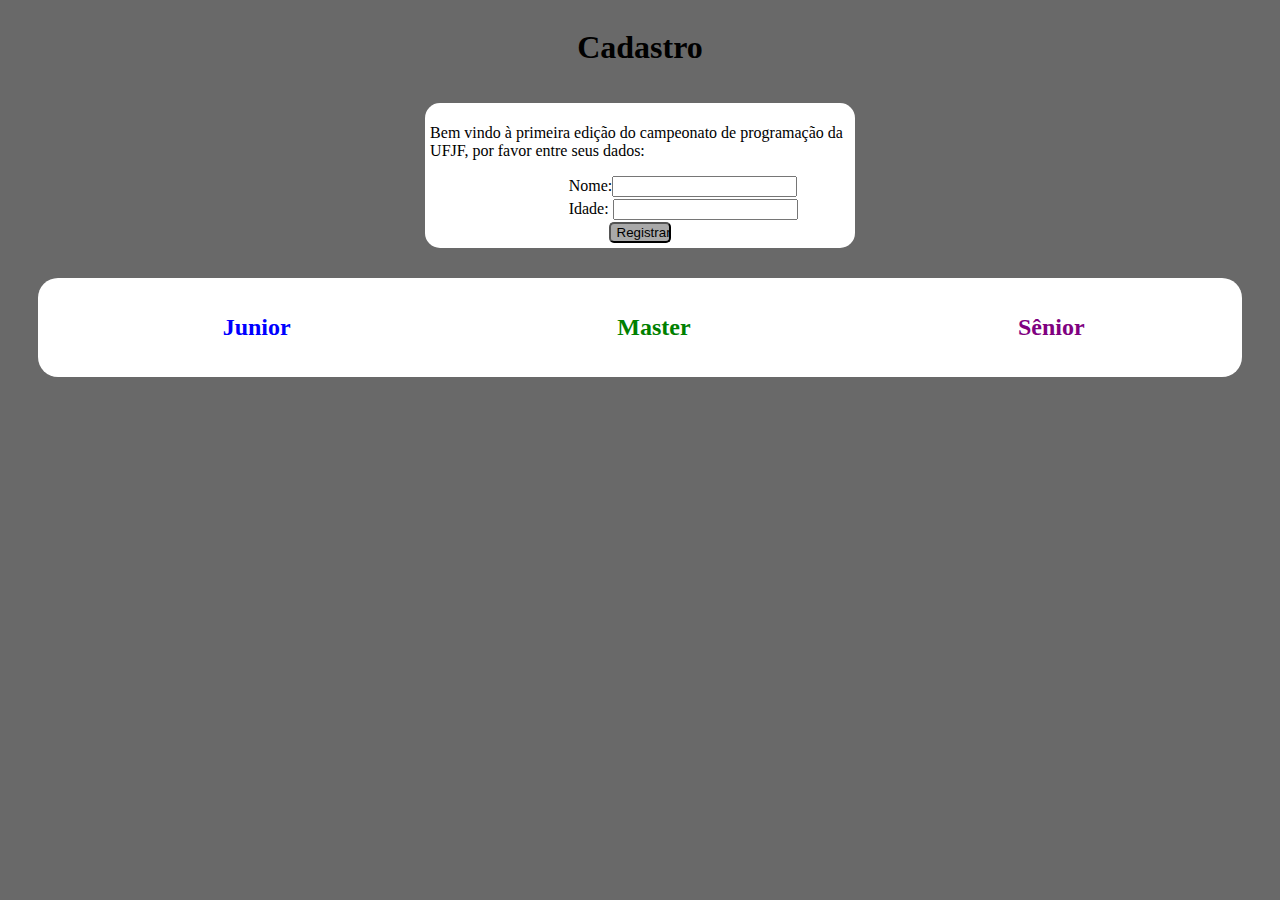
<file: atv3/index.html>
<!DOCTYPE html>
<html lang="pt-br">

<head>
    <meta charset="UTF-8">
    <meta http-equiv="X-UA-Compatible" content="IE=edge">
    <meta name="viewport" content="width=device-width, initial-scale=1.0">
    <link href="estilos/style.css" rel="stylesheet">
    <title>Atividade 3: Davi Kirchmaier Paiva</title>

</head>

<body>
    <script type="text/javascript" defer src="scripts/main.js"></script>
    <div class="inf">
        <h1 class="title">Cadastro</h1>
        
    </div>
    <div class="ins">
        <p class="t1">
            Bem vindo à primeira edição do campeonato de programação
            da UFJF, por favor entre seus dados:
        </p>
        <label class="label1" for="nome">
            Nome:<input id="nome" name="name" type="text" required="" />
        </label> 
        <label class="label2" for="idade">
            Idade: <input id="idade" name="id" type="text" required="" />
        </label>
        <button class="button" id="b">Registrar</button>
    </div>
    <div class="lists" id="listas">
        <ul class="ul1" id="l1">
            <h2>Junior</h2>

        </ul>
        <ul class="ul2" id="l2">
            <h2>Master</h2>

        </ul>
        <ul class="ul3" id="l3">
            <h2>Sênior</h2>

        </ul>
    </div>
</body>

</html>
</file>
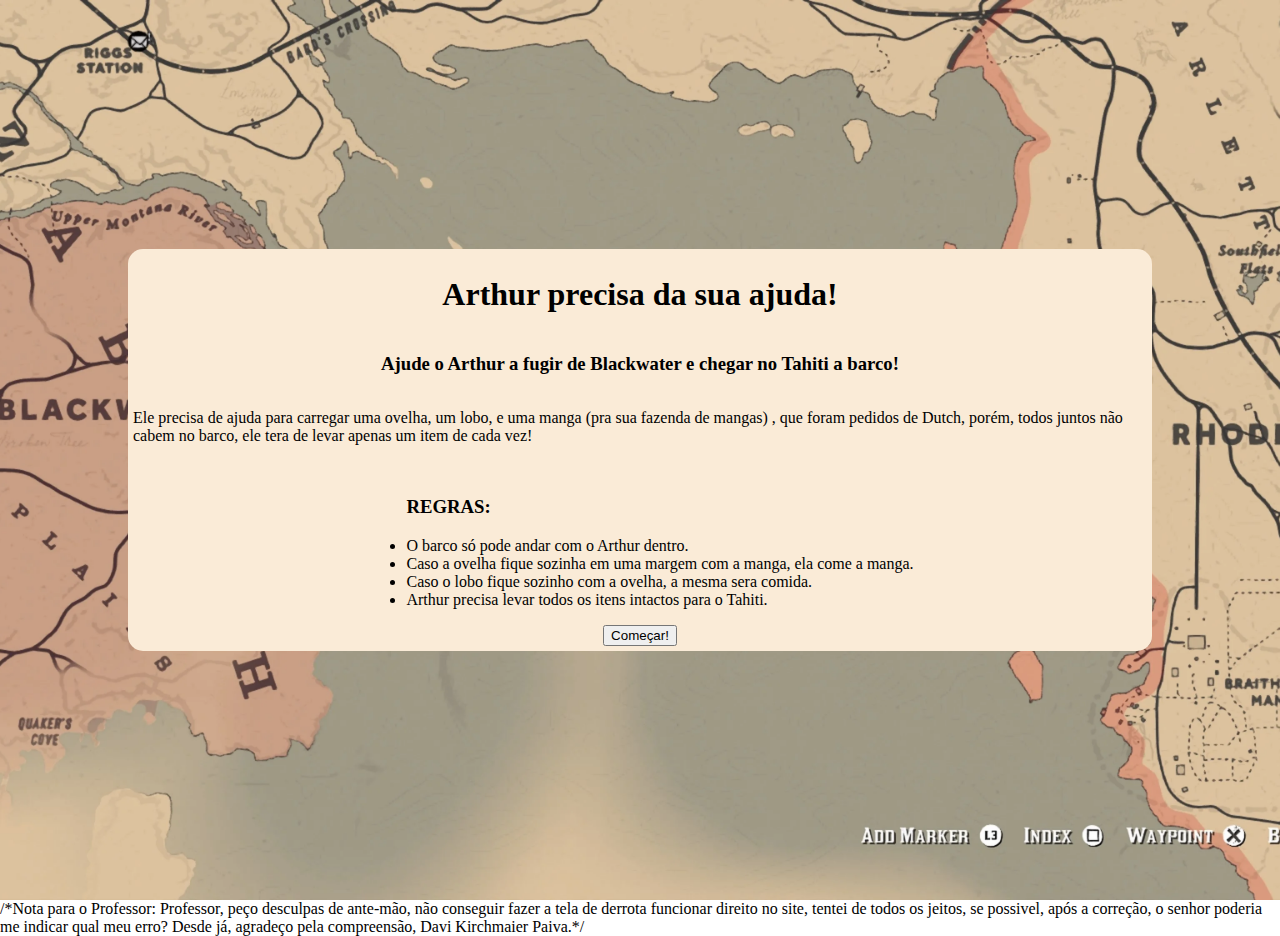
<file: atv4/index.html>
<!DOCTYPE html>
<html lang="pt-br">

<head>
    <meta charset="UTF-8">
    <meta http-equiv="X-UA-Compatible" content="IE=edge">
    <meta name="viewport" content="width=device-width, initial-scale=1.0">
    <link href="styles/style.css" rel="stylesheet">
    <script type="text/javascript" defer src="scripts/main.js"></script>
    <title>Atv4-Aluno: Davi Kirchmaier Paiva</title>
</head>

<body>
    <div class="container">
        <div id="start" class="startScreen">
            <h1>Arthur precisa da sua ajuda!</h1>
            <h3>
                Ajude o Arthur a fugir de Blackwater e chegar no Tahiti a barco!
            </h3>
            <p>
                Ele precisa de ajuda para carregar uma ovelha, um lobo, e uma manga (pra sua fazenda de mangas)
                , que foram pedidos de Dutch, porém, todos juntos não cabem no barco, ele tera de levar apenas 
                um item de cada vez!
            </p>
            <ul>
                <h3>REGRAS:</h3>
                <li>O barco só pode andar com o Arthur dentro.</li>
                <li>Caso a ovelha fique sozinha em uma margem com a manga, ela come a manga.</li>
                <li>Caso o lobo fique sozinho com a ovelha, a mesma sera comida.</li>
                <li>Arthur precisa levar todos os itens intactos para o Tahiti.</li>
            </ul>
            <button id="bt" class="btn">Começar!</button>
        </div>
        <div class="startScreen" id="w" style = "display: none">
            <h1>Parabens!</h1>
            <h2>Old Dutch recebeu sua manga e Arthur vai ter sua fazendo de manga!</h2>
            <p>
                Obrigado por jogar! aperte o botão caso queira jogar novamente.
            </p>
            <button id="restart-button">Reiniciar!</button>
        </div>
        <div class="startScreen" id="loss" style = "display: none">
            <h1>Ish!</h1>
            <h2>Arthur teve problemas na travessia!</h2>
            <p>
                Os pinkertons roubaram a manga do old Dutch! aperte o botão caso queira tentar novamente.
            </p>
            <button id="restart-button">Reiniciar!</button>
        </div>
        <div id="l" class="left"></div>
        <div id="river" class="b" style="justify-content: flex-start">
            <img class="boatImage" id="bi" src="./images/boat.png" style ="position: absolute"></img>
        </div>
        <div id="r" class="right"></div>
    </div>
</body>
</html>

/*Nota para o Professor: Professor, peço desculpas de ante-mão, não conseguir fazer a tela
de derrota funcionar direito no site, tentei de todos os jeitos, se possivel, após a correção, 
o senhor poderia me indicar qual meu erro?
Desde já, agradeço pela compreensão, Davi Kirchmaier Paiva.*/
</file>
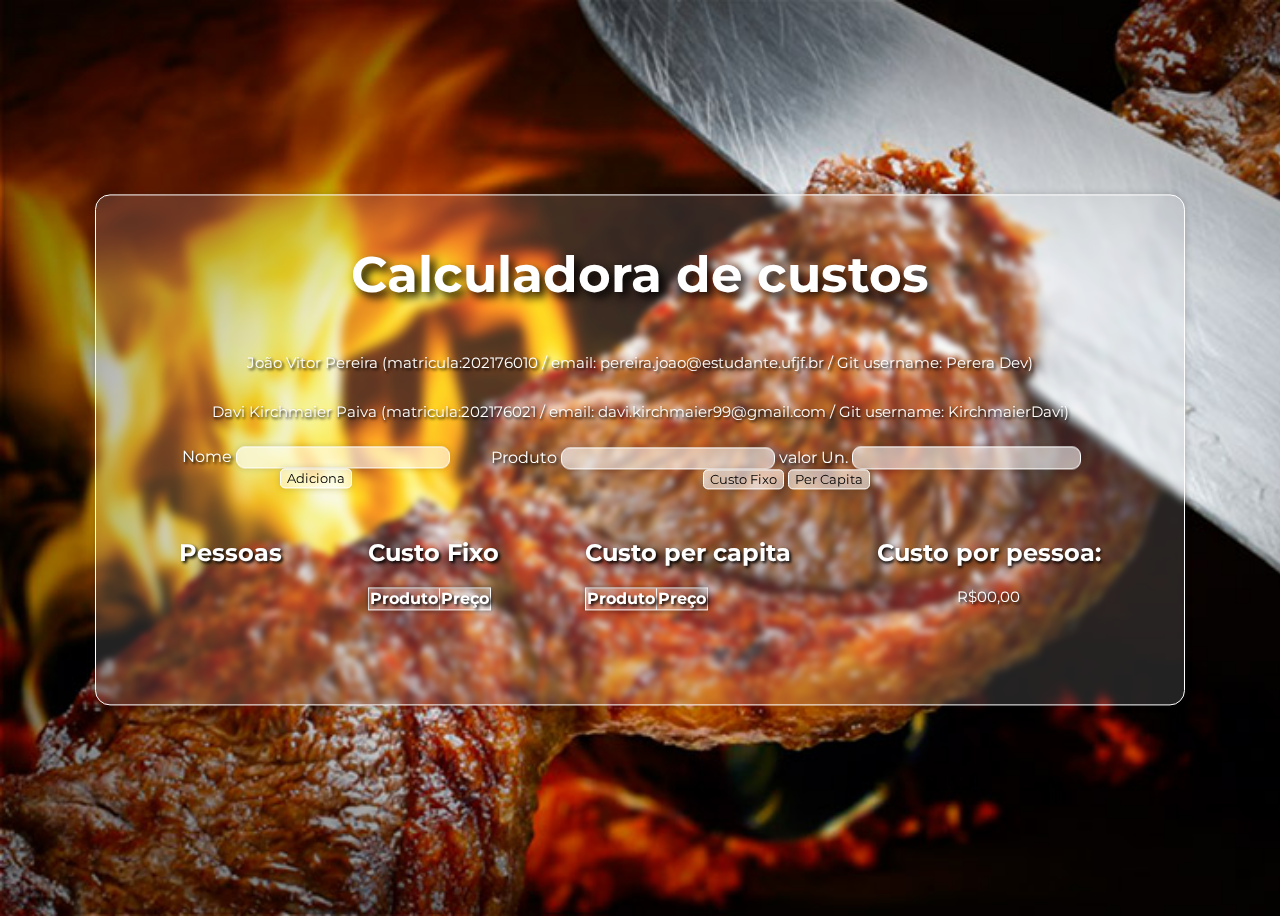
<file: atv5/index.html>
<!DOCTYPE html>
<html lang="en">
  <head>
    <meta charset="UTF-8" />
    <meta http-equiv="X-UA-Compatible" content="IE=edge" />
    <meta name="viewport" content="width=device-width, initial-scale=1.0" />
    <title>Calculo do churrasco</title>
    <link href="./style/style.css" rel="stylesheet">
    <script defer src="./scripts/main.js"></script>
  </head>
  <body>
    <div class="container">
      <h1>Calculadora de custos</h1>
      <p>
        João Vitor Pereira (matricula:202176010 / email: pereira.joao@estudante.ufjf.br / Git username: Perera Dev)
      </p>
      <p>
        Davi Kirchmaier Paiva (matricula:202176021 / email: davi.kirchmaier99@gmail.com / Git username: KirchmaierDavi)
      </p>
      <div class="ptc" id="Cima">
        <div>
          <label for="Nome">Nome</label>
          <input type="text" class="inputlabel" id="Nome" />
          <input type="button"  class="btn" value="Adiciona" id="Add" />
        </div>
        <div>
          <label for="produto">Produto</label>
          <input type="text" class="inputlabel" id="Produto" />
          <label for="valorUn"> valor Un.</label>
          <input type="number" class="inputlabel" id="ValorUn" />
          <input type="button" class="btn" value="Custo Fixo" id="CustoF" />
          <input type="button" class="btn" value="Per Capita" id="PerCap" />
        </div>
      </div>
      <div class="ptb" id="Baixo">
        <div class="ul">
          <h2>Pessoas</h2>
          <ul id="listP"></ul>
        </div>
        <div id="cf">
          <h2>Custo Fixo</h2>
          <table>
            <th>Produto </th>
            <th>Preço</th>
            <tbody id="table1">
            </tbody>
          </table>
        </div>
        <div id="cpc">
          <h2>Custo per capita</h2>
          <table>
            <th>Produto</th>
            <th>Preço</th>
            <tbody id="table2">
            </tbody>
          </table>
        </div>
        <div>
          <h2>Custo por pessoa:</h2>
          <p id="divisao">R$00,00</p>
        </div>
      </div>
    </div>
  </body>
</html>
</file>
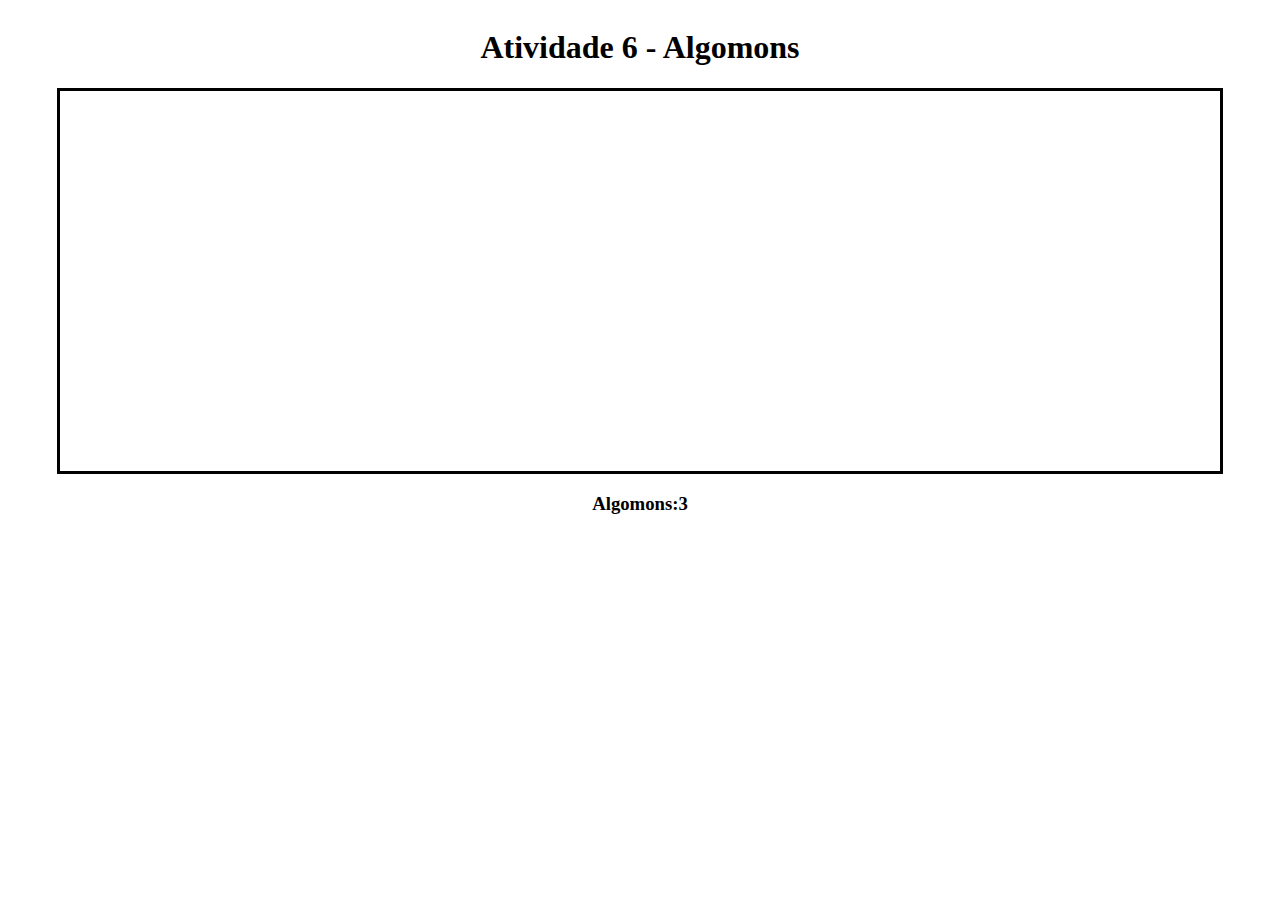
<file: atv6/index.html>
<!DOCTYPE html>
<html lang="en">
  <head>
    <meta charset="UTF-8" />
    <meta http-equiv="X-UA-Compatible" content="IE=edge" />
    <meta name="viewport" content="width=device-width, initial-scale=1.0" />
    <title>Algomons</title>
    <link rel="stylesheet" href="./styles/styles.css" />
    <script defer src="./scripts/main.js" type="module"></script>
    <script defer src="./scripts/mapa.js" type="module"></script>
  </head>
  <body>
    <div class="container">
      <h1>Atividade 6 - Algomons</h1>
      <div class="grid" id="box"></div>
      <div class="info">
        <h3>Algomons:<span id="algmns">3</span></h3>
      </div>
    </div>
  </body>
</html>
</file>
<file: atv3/estilos/style.css>
body{
    background-color: dimgrey;
}

.inf{
    display: grid;
    justify-content: center;
    margin-bottom: 10px;
}

.title{
    justify-self: center;
}

.t1{
    justify-self: space-around;
}

.ins{
    display: grid;
    grid-auto-flow: row;
    align-content: flex-start;
    padding: 5px;
    margin-top: 15px;
    margin-bottom: 30px;
    margin-left: 33%;
    margin-right: 33%;
    border-radius: 15px;
    background-color: white;
}

.label1{
    margin-left: 33%;
    padding-bottom: 2px;
}

.label2{
    margin-left: 33%;
    padding-bottom: 2px;
}

.button{
    justify-self: center;
    width: 15%;
    border-radius: 5px;
    background-color:darkgrey;
}
.lists{
    display: grid;
    grid-template-columns: 33% 33% 33%;
    justify-items: center;
    align-items: space-between;
    background-color: white;
    margin-left: 30px;
    margin-right: 30px;
    border-radius: 20px;
}

.ul1{
    grid-column: 1/1;
    flex-flow: column;
    justify-content: space-between;
    color:blue;
}

.ul2{
    grid-column: 2/2;
    flex-flow: column;
    justify-content: space-between;
    color:green;
}

.ul3{
    grid-column: 3/3;
    flex-flow: column;
    justify-content: space-between;
    color:purple;
}
</file>
<file: atv4/styles/style.css>
html {
    overflow-y: hidden;
    overflow-x: hidden;
}

body{
    margin: 0;
}

.container{
    background-image: url('../images/mapa.webp');
    background-size: cover;
    background-position: center;
    background-repeat: no-repeat;
    display: flex;
    align-items: center;
    justify-content: center;
    height: 100vh;
    width: 100vw;
}

.startScreen{
    display: flex;
    flex-direction: column;
    position: absolute;
    align-items: center;
    margin: 10vw;
    background-color: antiquewhite;
    border-radius: 15px;
    padding: 5px;
}

.left{
    height: 100vh;
    width: 500px;
    position: fixed;
    z-index: 1;
    top: 0;
    left: 0;
    overflow-x: hidden;
    padding-top: 20px;
    display: flex;
    align-items: flex-end;
    justify-content: center;
    flex-direction: column;
    flex: 0.42;
}

.right{
    height: 100vh;
    width: 387px;
    position: fixed;
    z-index: 1;
    top: 0;
    right: 0;
    overflow-x: hidden;
    padding-top: 20px;
    display: flex;
    align-items: center;
    justify-content: center;
    flex-direction: column;
    flex: 0.33;
}

.items{
    display: flex;
    cursor: pointer;
    width: 82px;
    height: 100px;
    justify-content: space-between;
    align-items: center;
    margin: 2%;
}

.b{
    height: 100vh;
    display: flex;
    align-items: center;
    width: 760px;
    padding-right: 50px;;
    flex-direction: row;
}

.boatImage{
    margin-top: 70px;
    width: 300px;
    height: 150px;
}
</file>
<file: atv5/style/style.css>
@import url("https://fonts.googleapis.com/css?family=Montserrat:400,500,600,700|Poppins:400,500&display=swap");

html{
    overflow-y: hidden;
    overflow-x: hidden;
}

body{
    background-image: url('../images/bg.jpg');
    background-size: cover;
    background-repeat: no-repeat;
    align-items: center;
    justify-content: center;
    width: 100vw;
    height: 100vh;
}

.container{
    display: flex;
    flex-direction: column;
    position: absolute;
    justify-content: center;
    width: 75vw;
    height: fit-content;
    border-radius: 15px;
    padding: 5%;
    padding-top: 15px;
    top: 50%;
    left: 50%;
    z-index: 999;
    text-align: center;
    transform: translate(-50%, -50%);
    background: rgba(255, 255, 255, 0.133);
    border: 1px solid #fff;
    backdrop-filter: blur(3px);
    box-shadow: 0 0 6px 0 rgba(29, 29, 29, 0.203);
}

.container h1{
    color: white;
    font-size: 50px;
    font-family: "Montserrat", sans-serif;
    text-shadow: black 0.1em 0.1em 0.2em;
}

.container p{
    color: white;
    font-size: 15px;
    font-family: "Montserrat", sans-serif;
    text-shadow: black 0.1em 0.1em 0.2em;
}

label{
    font-family: "Montserrat", sans-serif;
    color: white;
    text-shadow: black 0.1em 0.1em 0.2em;
}

.btn{
    font-family: "Montserrat", sans-serif;
    border-radius: 5px;
    width: fit-content;
    background: rgba(255, 255, 255, 0.521);
    border: 1px solid #fff;
    backdrop-filter: blur(3px);
    box-shadow: 0 0 6px 0 rgba(29, 29, 29, 0.203);
}

.ptc{
    display: flex;
    flex-direction: row;
    justify-content: space-around;
    padding: 10px;
}

.ptb{
    display: flex;
    flex-direction: row;
    justify-content: space-between;
    padding: 2%;
    font-family:"Montserrat", sans-serif;
    color: white;
    text-shadow: black 0.1em 0.1em 0.2em;
}

.remove-button{
    display: flex;
    width: 15px;
    height: 15px;
    margin: auto;
}

input[type="text"] {
    outline: none;
    border-radius: 9px;
    font-family: "Monteserrat", sans-serif;
    font-size: medium;
    font-style: italic;
    background: rgba(255, 255, 255, 0.521);
    border: 1px solid #fff;
    backdrop-filter: blur(3px);
    box-shadow: 0 0 6px 0 rgba(29, 29, 29, 0.203);
  }
  
  input[type="number"] {
    outline: none;
    border-radius: 9px;
    font-family: "Montserrat", sans-serif;
    font-size: medium;
    font-style: italic;
    background: rgba(255, 255, 255, 0.521);
    border: 1px solid #fff;
    backdrop-filter: blur(3px);
    box-shadow: 0 0 6px 0 rgba(29, 29, 29, 0.203);
  }
  
  li{
    display: flex;
    flex-direction: row;
    padding: 2%;
  }

  table, tbody, th, tr, td{
    border: 1px solid #fff;
    border-collapse: collapse;
    backdrop-filter: blur(3px);
    box-shadow: 0 0 6px 0 rgba(29, 29, 29, 0.203);
    width: fit-content;
    height: fit-content;
  }
</file>
<file: atv6/styles/styles.css>
.container {
  display: flex;
  flex-direction: column;
  align-items: center;
  justify-content: center;
}

.grid {
  display: flex;
  flex-wrap: wrap;
  width: 1160px;
  height: 380px;
  border: solid black;
}

.grid div {
  height: 20px;
  width: 20px;
}

.player{
  background-color: red;
}

.parede{
  background-color: green;
}

.ginasio{
  background-color: yellow;
}

.cap{
  background-color: blueviolet;
}
.visited{
  background-color: blue;
}
</file>
